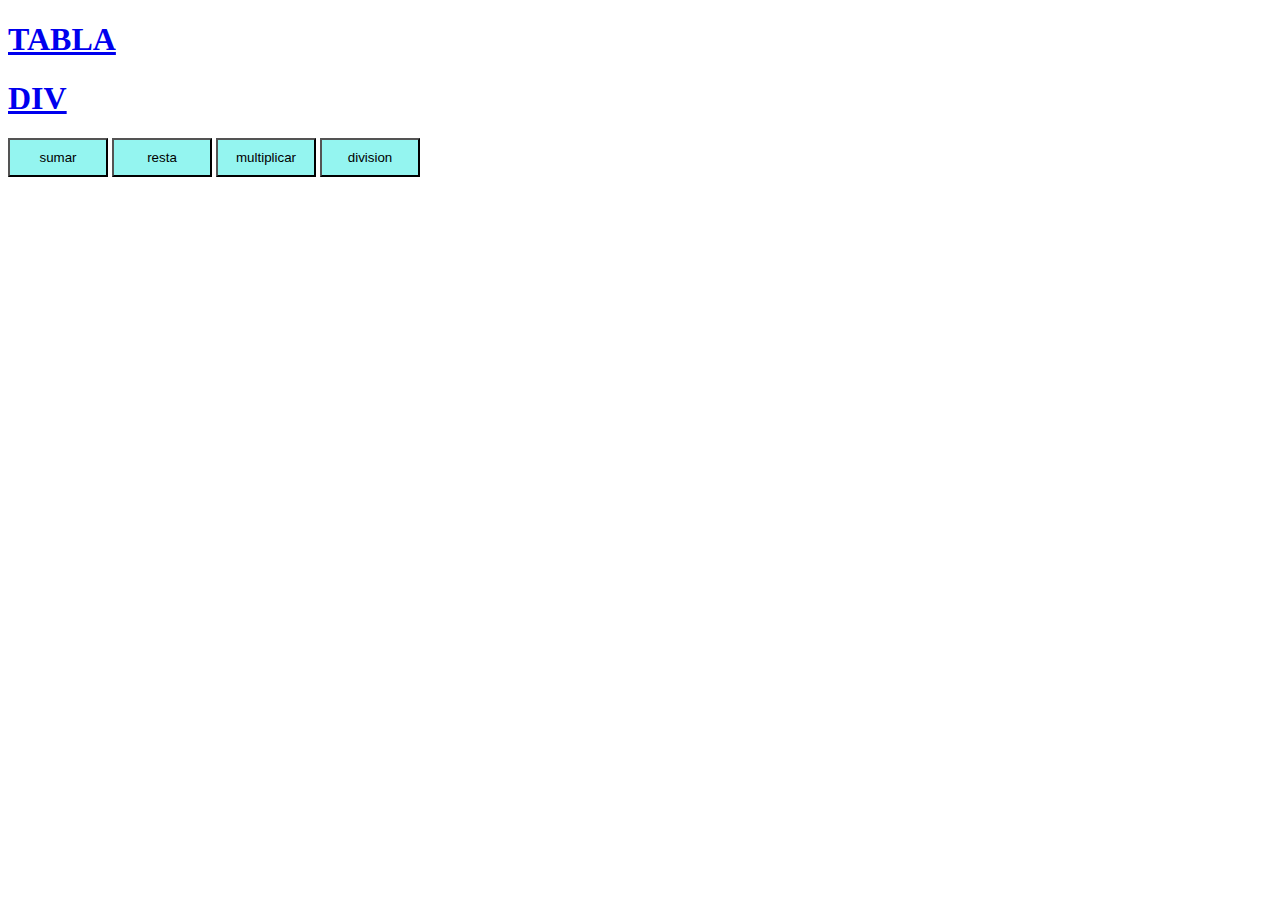
<file: index.html>
<!DOCTYPE html>
<html lang="en">
<head>
    <link rel="stylesheet" href="CSS/estilos.css">
    <meta charset="UTF-8">
    <meta name="viewport" content="width=device-width, initial-scale=1.0">
    <title>Document</title>
</head>
<body>
    <h1><a href="tabla.html">TABLA</a></h1>
    <h1><a href="creadordiv.html">DIV</a></h1>
    <form>
        <input type="button" value="sumar" onclick="sumar()">
        <input type="button" value="resta" onclick="resta()">
        <input type="button" value="multiplicar" onclick="multiplicar()">
        <input type="button" value="division" onclick="division()">
    </form>
    <script src="JavaScript/main.js"></script>
    
</body>
</html>
</file>
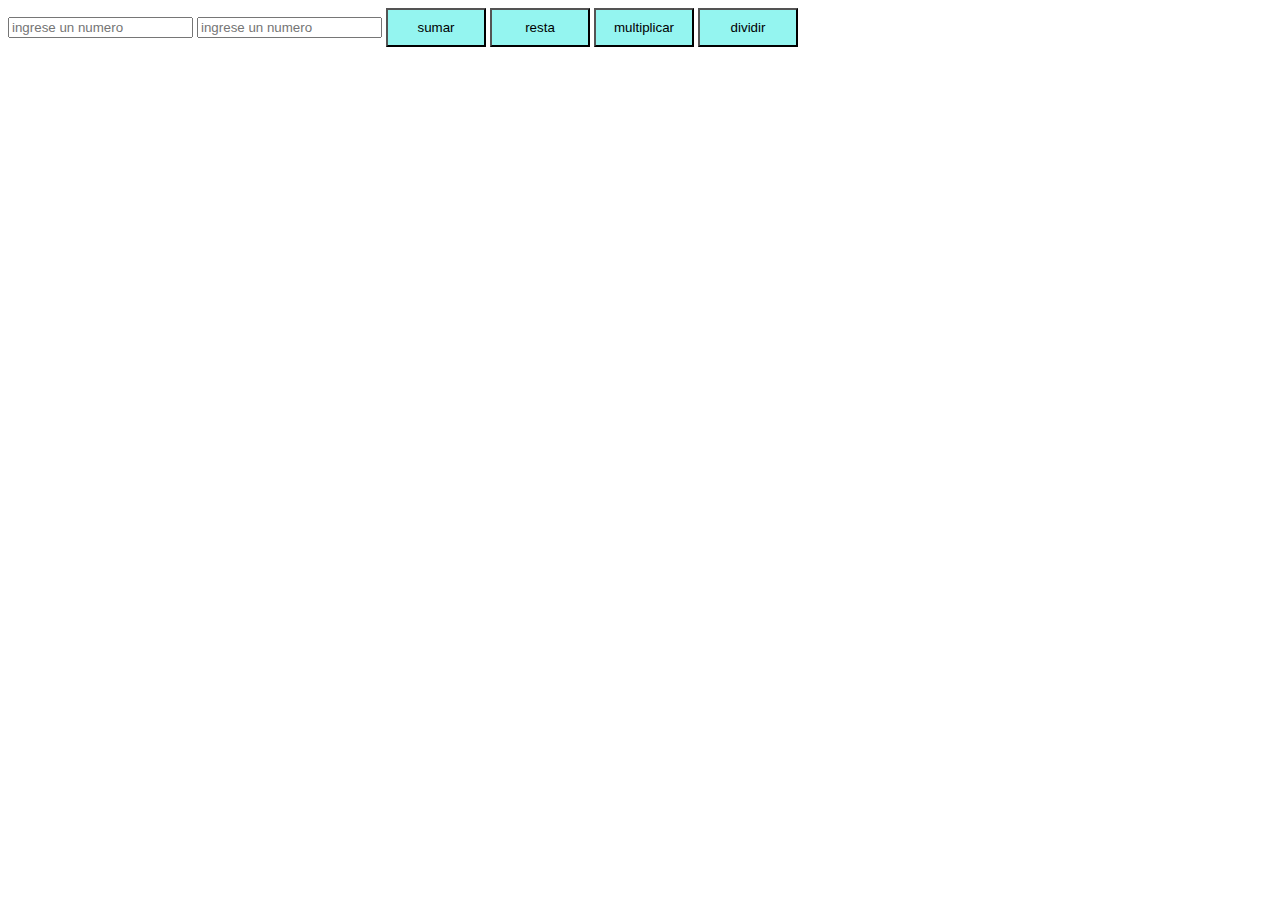
<file: tabla.html>
<!DOCTYPE html>
<html lang="en">
<head>
    <meta charset="UTF-8">
    <meta name="viewport" content="width=device-width, initial-scale=1.0">
    <title>Document</title>
    <link rel="stylesheet" href="CSS/estilos.css">
</head>
<body> 
<form>
<input type="text" id="dato1" placeholder="ingrese un numero">
<input type="text" id="dato2" placeholder="ingrese un numero">
<input type="button" value="sumar" onclick="suma();">
<input type="button" value="resta" onclick="resta();">
<input type="button" value="multiplicar" onclick="multi();">
<input type="button" value="dividir" onclick="division();">
</form>
<div id="resultado"></div>

    <script src="JavaScript/aritmetica.js"></script>
</body>
</html>
</file>
<file: CSS/estilos.css>
input[type="button"]{width: 100px; padding: 10px; background-color: rgba(146, 245, 240, 0.979);}
</file>
